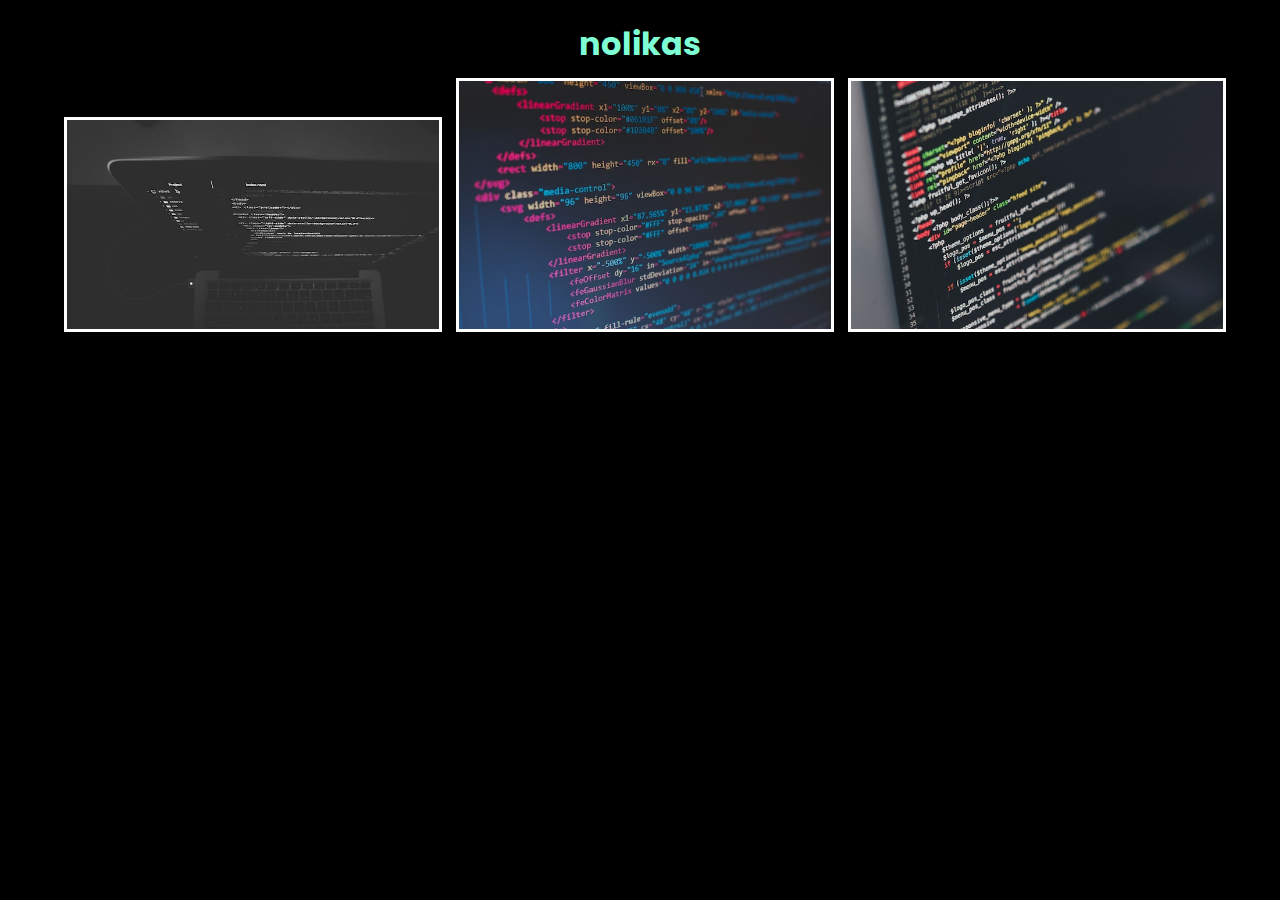
<file: v1/index.html>
<!DOCTYPE html>
<html lang="en">
<head>
    <meta charset="UTF-8">
    <meta http-equiv="X-UA-Compatible" content="IE=edge">
    <meta name="viewport" content="width=device-width, initial-scale=1.0">
    <link rel="stylesheet" href="static/css/style.css">
    <title>Document</title>
</head>
<body>
    <h1>nolikas</h1>
    <img src="static/images/img1.jpg" alt="img-1">
    <img src="static/images/img2.jpg" alt="img-2">
    <img src="static/images/img3.jpg" alt="img-3">
    <script src="static/js/index.js"></script>
</body>
</html>
</file>
<file: v1/static/css/style.css>
@import url('https://fonts.googleapis.com/css2?family=Poppins:ital,wght@0,100;0,200;0,300;0,400;0,500;0,600;0,700;0,800;0,900;1,100;1,200;1,300;1,400;1,500;1,600;1,700;1,800;1,900&display=swap');

* {
    padding: 0;
    margin: 0;
}

body {
    font-family: 'Poppins', sans-serif;
    background: black;
    color: aquamarine;
    padding: 20px;
    text-align: center;
}

h1 {
    text-align: center;
}

img {
    width: 30%;
    margin-top: 10px;
    border: 3px solid white;
    margin-left: 10px;
    transition: 0.3s;
}

.toggle {
    transform: scale(1.2);
}
</file>
